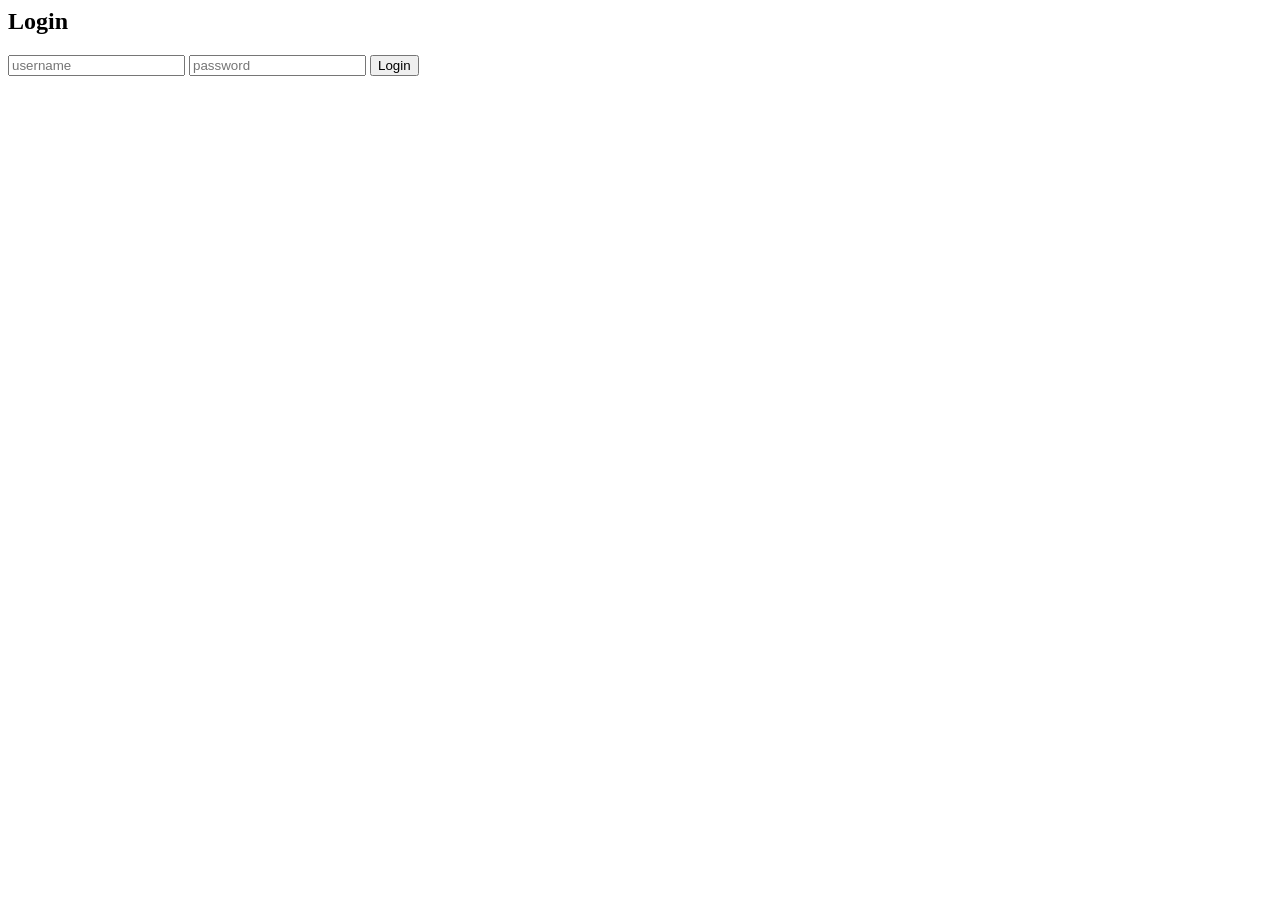
<file: templates/login.html>
<html>
<body>

<h2>Login</h2>

<form method="post">

<input name="username" placeholder="username" />
<input name="password" type="password" placeholder="password" />

<button>Login</button>

</form>

</body>
</html>
</file>
